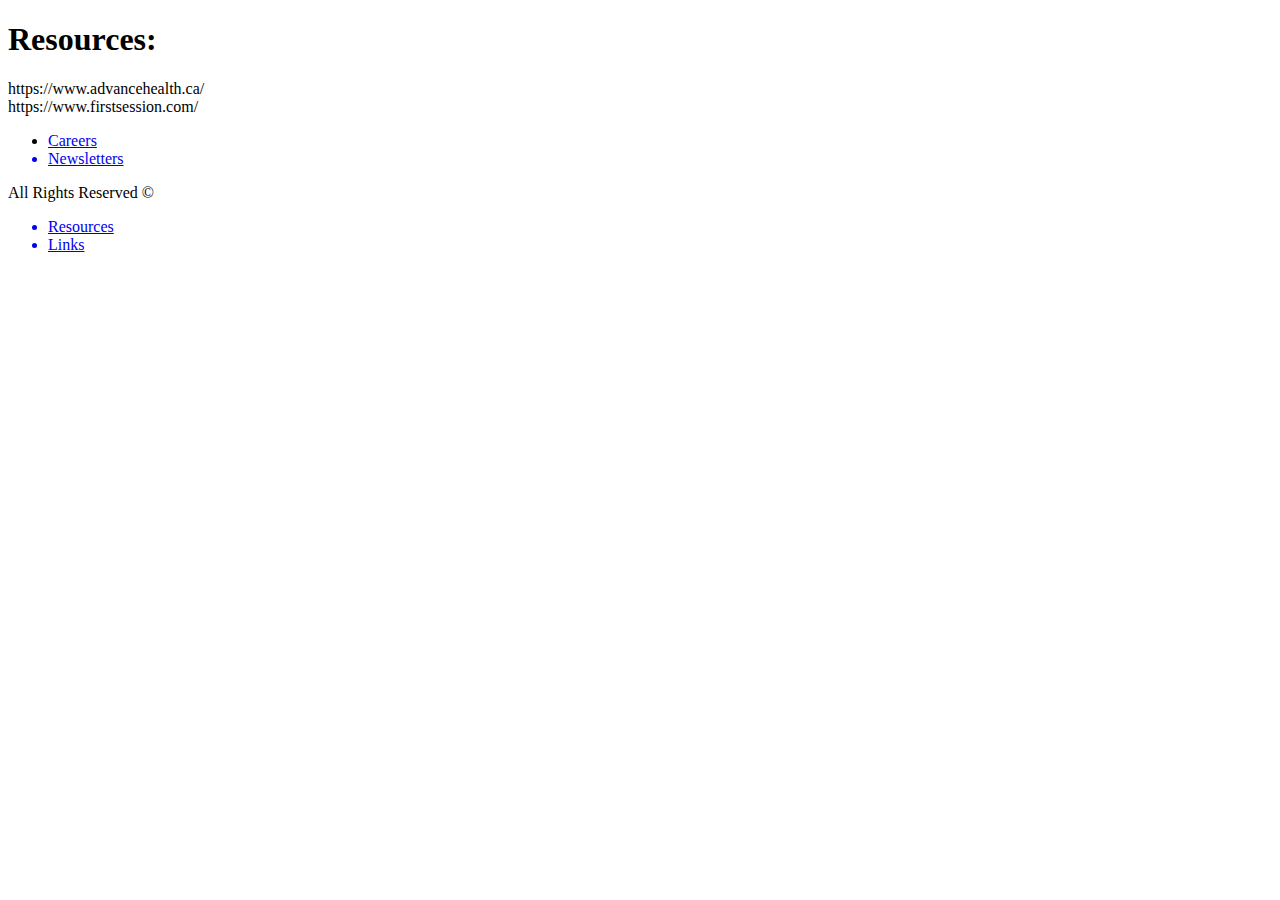
<file: code/templates/Resources.html>
<!DOCTYPE html>
<html lang="en">
<head>
  <meta charset="UTF-8">
  <meta http-equiv="X-UA-Compatible" content="IE=edge">
  <meta name="viewport" content="width=device-width, initial-scale=1.0">
  <title>Document</title>
</head>
<body>
  <h1>Resources:</h1>
  <p>https://www.advancehealth.ca/<br>
     https://www.firstsession.com/</p>

  <footer class="footer">
          <ul>
               <li><a href="/Careers">Careers</a></li>
               <a href="/login"><li>Newsletters</li></a>
          </ul>

          <div class="copywrite">
               All Rights Reserved ©
          </div>

          <ul>
               <a href="/Resources"><li>Resources</li></a>
               <a href="#"><li>Links</li></a>
          </ul>
     </footer>
</body>
</html>
</file>
